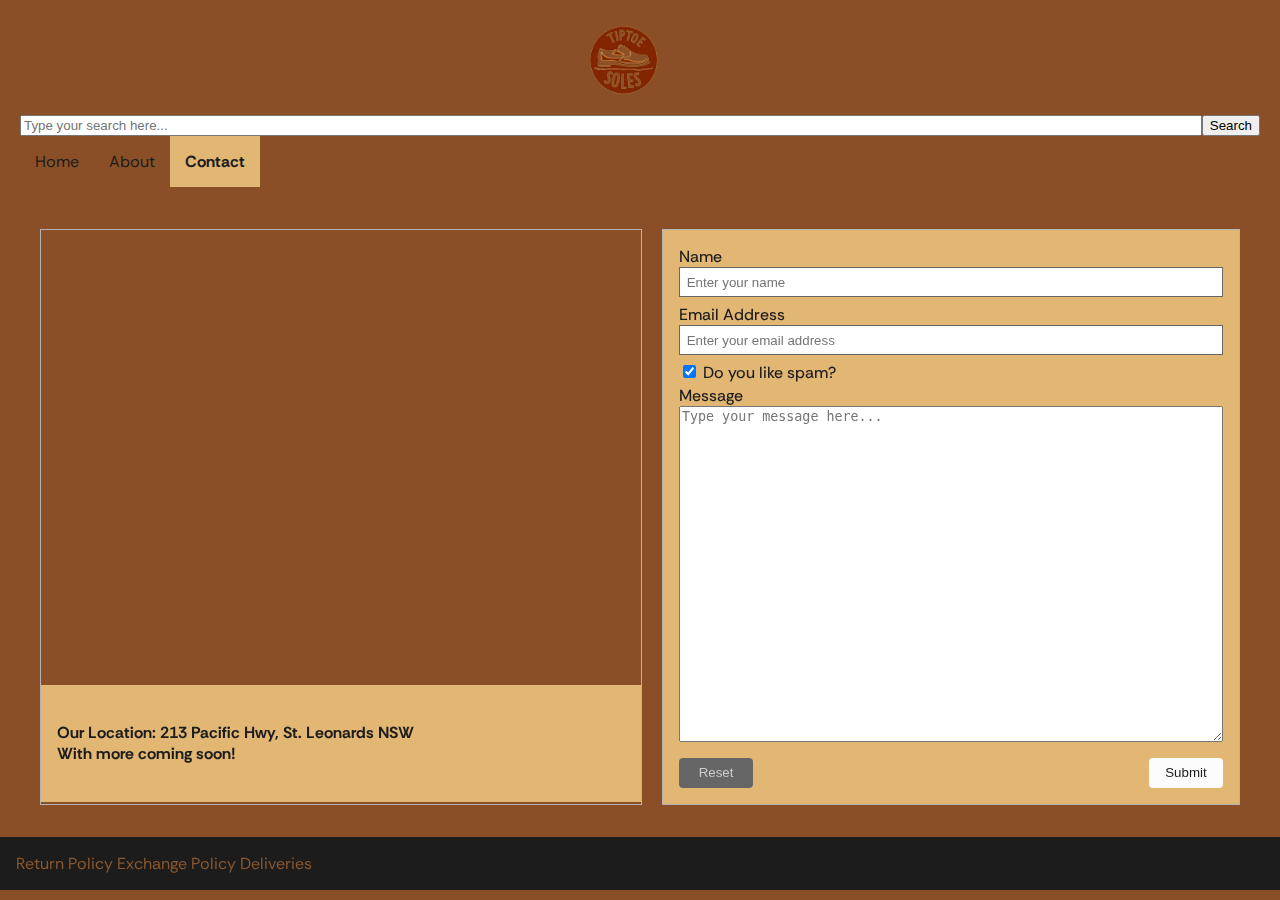
<file: contact.html>
<!DOCTYPE html>
<html lang="en">
<head>
    <title>TipToe Soles - Contact Us</title>
    <link rel="icon" href="icons/TipToeSoles_Logo1.png">
    <link rel="stylesheet" href="styles/main.css">
    <link rel="stylesheet" href="styles/responsive.css">
    <meta charset="UTF-8">
    <meta name="description" content="Cert 4 website for learning HTML and CSS">
    <meta name="keyword" content="HTML, CSS, learning">
    <meta name="viewport" content="width=device-width, initial-scale=1">
    <link rel="stylesheet" href="https://cdnjs.cloudflare.com/ajax/libs/font-awesome/6.6.0/css/all.min.css" integrity="sha512-Kc323vGBEqzTmouAECnVceyQqyqdsSiqLQISBL29aUW4U/M7pSPA/gEUZQqv1cwx4OnYxTxve5UMg5GT6L4JJg==" crossorigin="anonymous" referrerpolicy="no-referrer" /><link rel="preconnect" href="https://fonts.googleapis.com">
    <link rel="preconnect" href="https://fonts.gstatic.com" crossorigin>
    <link href="https://fonts.googleapis.com/css2?family=EB+Garamond:ital,wght@0,400..800;1,400..800&family=Rethink+Sans:ital,wght@0,400..800;1,400..800&display=swap" rel="stylesheet">
    <script src="js/script.js"></script>
  </head>

<body>
    <!-- <h1>Greetings, Traveller.</h1> -->
    <header class="main-header">
        <a href="/" class="logo">
            <img src="images/TipToeSoles_Logo1.png" alt="a shoe logo">
        </a>
        <button id="nav-button" type="button" class="nav-button">
          <i class="fa-solid fa-bars"></i>
        </button>
        <form class="search" method="get" action="https://example.com/search">
            <input type="search" name="query" placeholder="Type your search here...">
            <button type="submit">Search</button>
        </form>
        <nav id="main-nav" class="navigation">
            <a href="index.html">Home</a>
            <a href="about.html">About</a>
            <a href="contact.html" class="active">Contact</a>
        </nav>
    </header>
    
        
<main class="contact-content">
    <div class="card">
        <iframe src="https://www.google.com/maps/embed?pb=!1m18!1m12!1m3!1d6629.297168898239!2d151.18494727646603!3d-33.82138071660556!2m3!1f0!2f0!3f0!3m2!1i1024!2i768!4f13.1!3m3!1m2!1s0x6b12af1fe3b9b887%3A0x6fda02f3cc79cba1!2sTAFE%20NSW%20-%20St%20Leonards!5e0!3m2!1sen!2sau!4v1730163084010!5m2!1sen!2sau" width="600" height="450" style="border:0;" allowfullscreen="" loading="lazy" referrerpolicy="no-referrer-when-downgrade"></iframe>
        <div class="card-content">
        <h4>Our Location: 213 Pacific Hwy, St. Leonards NSW<br>With more coming soon!</h4>
      </div>
    </div>

    <div class="card">
        <div class="card-content">
          <form action="http://localhost/form-handler" method="post" id="contact">
             <label for="username" required>Name</label>
             <input type="text" name="username" required id="username" placeholder="Enter your name">
             
             <label for="useremail" required>Email Address</label>
             <input type="email" name="useremail" required id="useremail" placeholder="Enter your email address">
             
             <label for="userpref">
              <input type="checkbox" name="preference" checked value="marketing" id="userpref">
              Do you like spam?
             </label>

             <label for="message">Message</label>
             <textarea name="message" id="message" placeholder="Type your message here..." rows="22" cols="55" required></textarea> 
             <div class="form-buttons">
              <button id="resetbutton" type="reset">Reset</button>
              <button id="submitbutton" type="submit">Submit</button>
             </div>
          </form>
        </div>
      </div>     
    </div>

</main>
    <footer class="main-footer">
        <nav class="footer-nav">
          <a href="#">Return Policy</a>
          <a href="#">Exchange Policy</a>
          <a href="#">Deliveries</a>
        </nav>
        <nav class="social-nav">
            <a href="https://facebook.com/tiptoesoles">
              <i class="fa-brands fa-square-facebook" role="img" aria-label="Facebook"></i>
            </a>
            <a href="https://instagram.com/tiptoesoles">
              <i class="fa-brands fa-square-instagram" role="img" aria-label="Instagram"></i>
            </a>
            <a href="https://twitter.com/tiptoesoles">
              <i class="fa-brands fa-square-x-twitter" role="img" aria-label="Twitter"></i>
            </a>
            <a href="https://youtube.com/tiptoesoles" role="img" aria-label="Youtube">
              <i class="fa-brands fa-square-youtube"></i>
            </a>
        </nav>
    </footer>
</body>
</html>
</file>
<file: styles/main.css>
body { 
    margin: 0px;
    background-color: hsla(24, 56%, 35%, 1);
    color: hsl(0, 0%, 11%);
    font-family: "Rethink Sans", sans-serif;
}

img {
    max-width: 100%;
}

.logo {
    max-width: 300px;
    
}
nav#main-nav a.active {
    background-color:hsl(36, 66%, 67%);
    font-weight: bold;
}
.main-header {
    background-color: hsla(24, 56%, 35%, 1);
    display: flex;
    flex-flow: row wrap;
    justify-content: space-between;
    padding: 10px 20px;

}

.navigation {
    display: flex;
    flex-flow: row wrap;
}

.navigation a {
    text-decoration: none;
    color: hsl(0, 0%, 11%);
    padding: 15px;

}
.navigation a:hover {
    color: hsl(0, 0%, 60%);
    background-color: hsl(36, 66%, 67%);
    font-weight: bold;
}
.nav-button a.active {
    font-weight: bold;
    background-color: chocolate;
}

.nav-button {
    font-size: 24px;
    padding: 5px;
    min-width: 32px;
    background-color: transparent;
    border-color: transparent;
    display: none;
    font-weight: bold;
}

.nav-button:focus {
    background-color: #202020;
    color: white;
}

.banner {
    background-image: url("../images/omgshoes.jpeg");
    background-position: center;
    background-size: cover;
    min-height: 50vh;
    display: grid;
    place-items: center;
}
.slide:nth-child(1) {
    background-color:hsl(43, 82%, 78%);
    background-image: url("../images/shoes/brownleatherbalance.webp");    
}

.slide:nth-child(2) {
    background-color:hsl(43, 61%, 69%);
    background-image: url("../images/shoes/brownleatherglasseswatch.webp");
}
.slide:nth-child(3) {
    background-color:hsl(43, 61%, 69%);
    background-image: url("../images/shoes/brownwrinkles.webp");
}
.slide:nth-child(4) {
    background-color:hsl(43, 61%, 69%);
    background-image: url("../images/shoes/shoesshirt.jpeg");
}
.slide:nth-child(5) {
    background-color:hsl(43, 61%, 69%);
    background-image: url("../images/shoes/converse.jpeg");
}

.slide {
    min-width: 100%;
    min-height: 50vh;
    display: grid;
    place-items: center;
    font-size: 4em;
    background-repeat: no-repeat;
    background-size: cover;
    background-position: center;
}

.banner h1 {
    color: rgb(0, 0, 0);
    background-color: hsla(0, 0%, 11%), 100%;
    padding: 10px;
    font-family: 'Franklin Gothic Medium', 'Arial Narrow', Arial, sans-serif;
}
.home-content {
    display: grid;
    grid-template-columns: 1fr 1fr 1fr;
    max-width: 1200px;
    margin: 2em auto;
    gap: 20px;
}
.card-image {
    aspect-ratio: 3/4;
    object-fit: cover;
    object-position: center;
}
.card {
    border: 1px solid #b4b4b4;

}
.card-content {
    padding: 1em;
    display: flex;
    flex-direction: column;
    background-color:hsl(36, 66%, 67%)
}
.card-button {
    background-color: black;
    color: white;
    display: block;
    padding: 0.5em;
    text-align: center;
    text-decoration: none;
    border-radius: 5px;
    max-width: 100px;
    align-self: center;
    max-width: 100%;
}
.main-footer {
    background-color: hsl(0, 0%, 11%);
    padding: 1em;
    display:flex;
    flex-direction: row;
    justify-content: space-between;
}

.main-footer a{
    color: hsl(27, 51%, 36%);
    text-decoration: none;
}

.main-footer a:hover {
    color:white;
}

.social-nav{
    font-size: 1.5em;
    }

.contact-content {
        display: grid;
        grid-template-columns: 1fr 1fr;
        max-width: 1200px;
        margin: 2em auto;
        gap: 20px;
}
#contact {
    display: flex;
    flex-direction: column;
}
#contact label {
    font-weight: 450;
}
#contact input {
    margin-bottom: 0.5em;
    border:1px solid #666666;
    padding: 0.5em;
}
#contact input:focus, #contact textarea:focus {
    outline: solid 0.5px ;
}
.form-buttons {
    display: flex;
    flex-direction: row;
    justify-content: space-between;
    margin-top: 1em;
}

.form-buttons button {
    padding: 0.5em;
    color: #cccccc;
    min-width: 10ch;
    border: 1px solid transparent;
    border-radius: 4px;
}

#submitbutton {
    background-color: #fcfcfc;
    color:hsl(0, 0%, 11%)
}

#resetbutton {
    background-color: #666666;
}
.about-page {
    min-height: 100vh;
    display: grid;
    grid-template-rows: auto 1fr auto;
}
.search {
    align-self: center;
}
</file>
<file: styles/responsive.css>
@media screen and ( max-width: 576px ) {
    .home-content {
        grid-template-columns: 1fr;
    }
    .main-header {
        position: relative;
    }
    .navigation {
        position: absolute;
        top: 100%;
        left: 0%;
        z-index: 999;
        background-color: hsl(53, 43%, 83%);
        min-width: 100%;
        flex-direction: column;
        max-height: 0px;
        overflow: hidden;
        transition: max-height 0.5s;
    }
    .navigation.open {
        max-height: 50vh;
    }  
    .navigation a {
        min-width: 100%;
    }

    }
    .search {
        width: 100%;
        display: flex;
    }
    .search input {
        flex: 1;
    }
    .logo {
        margin: auto;
        max-width: 100px;
    }
    .nav-button {
        display: block;
    }
</file>
